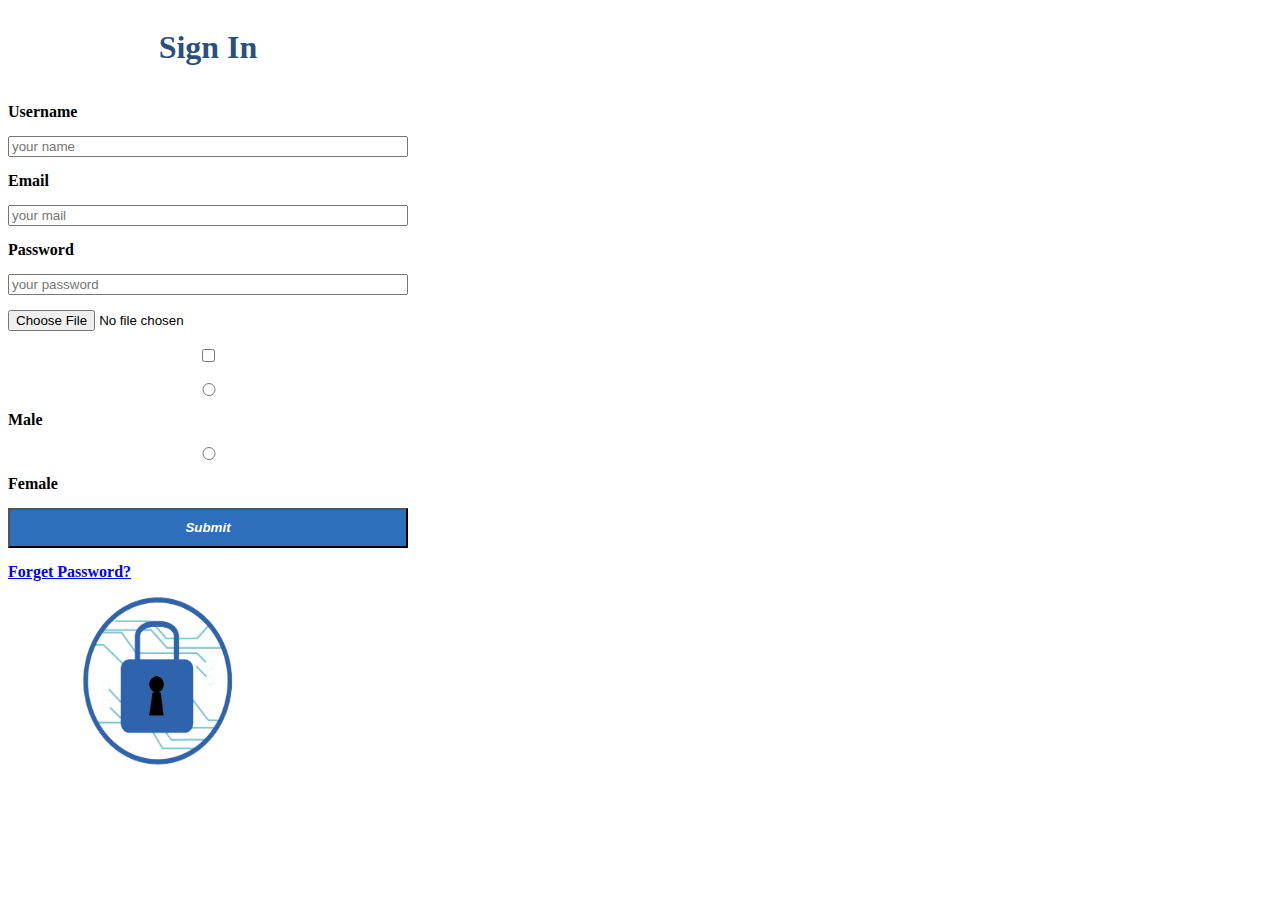
<file: 0.6.HTML/index.html>
<!DOCTYPE html>
<html lang="en">
  <head>
    <meta charset="UTF-8" />
    <meta name="viewport" content="width=device-width, initial-scale=1.0" />
    <title>Document</title>
    <link rel="stylesheet" href="style.css" />
  </head>
  <body>
    <script src="./script.js"></script>

  </body>
  <div class="container"></div>
  <form>
    <h1>Sign In</h1>
    <label for=""><b>Username</b></label>
    <input type="text" placeholder="your name" />
    <label for=""> <b>Email</b></label>
    <input type="email" placeholder="your mail" />
    <label for=""><b>Password</b></label>
    <input type="password" placeholder="your password" />
    <input type="file" placeholder="your file" />
    <input type="checkbox"/>
    <input type="radio" name="gender" value="male" /> <b>Male</b>
    <input type="radio" name="gender" value="female" /> <b>Female</b>

    <button><b>Submit</b></button>
    <a href="https://www.w3schools.com/" target="_blank"><b>Forget Password?</b></a>
  </form>
  <img src="cslogo.png" alt="">
</div>

</html>
</file>
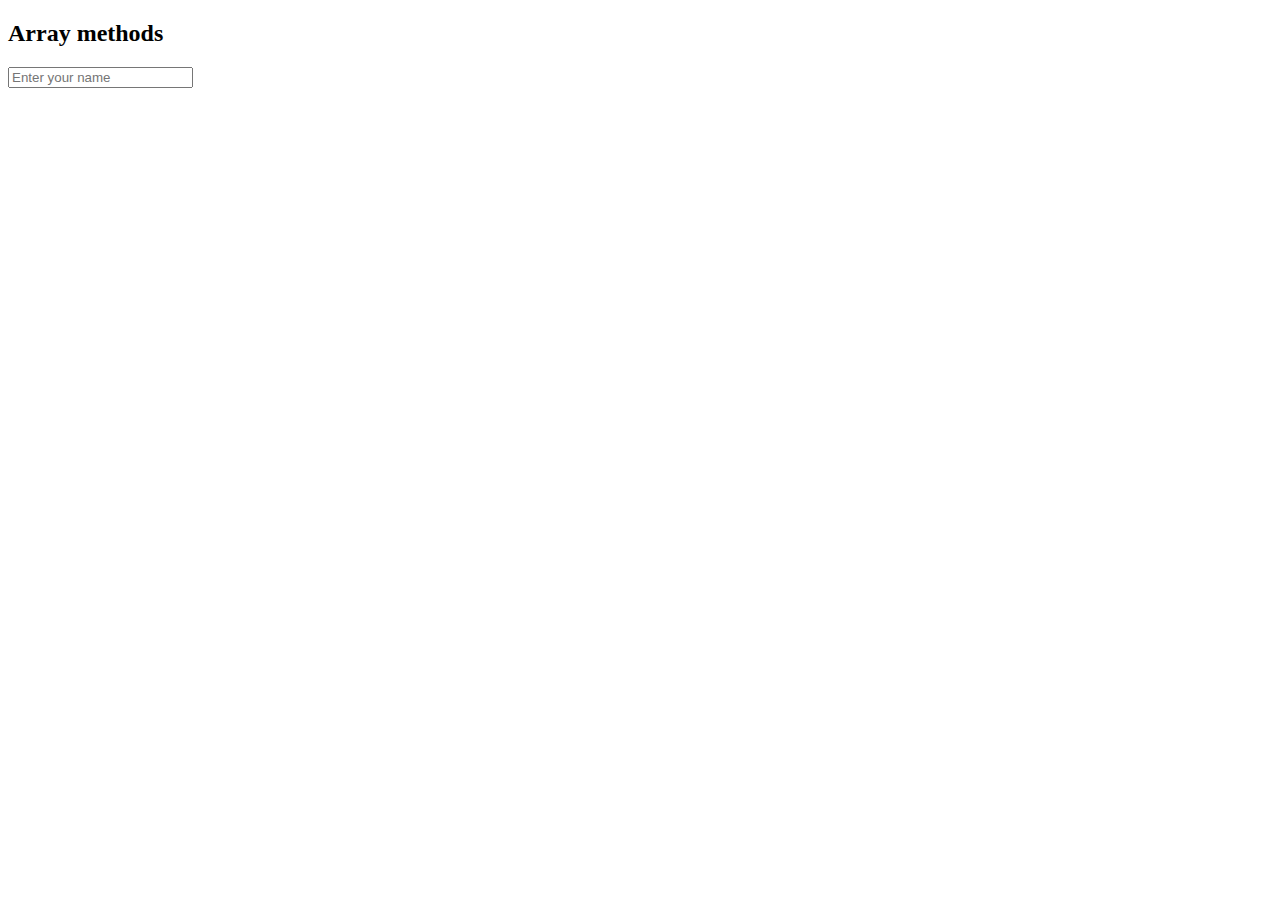
<file: 0.3.array_methods/aindex.html>
<!DOCTYPE html>
<html lang="en">
<head>
    <meta charset="UTF-8">
    <meta name="viewport" content="width=device-width, initial-scale=1.0">
    <title>Document</title>
</head>
<body>
    <h2>Array methods</h2>
    <input type="text" placeholder="Enter your name">
    <script src="./ascript.js"></script>
</body>
</html>
</file>
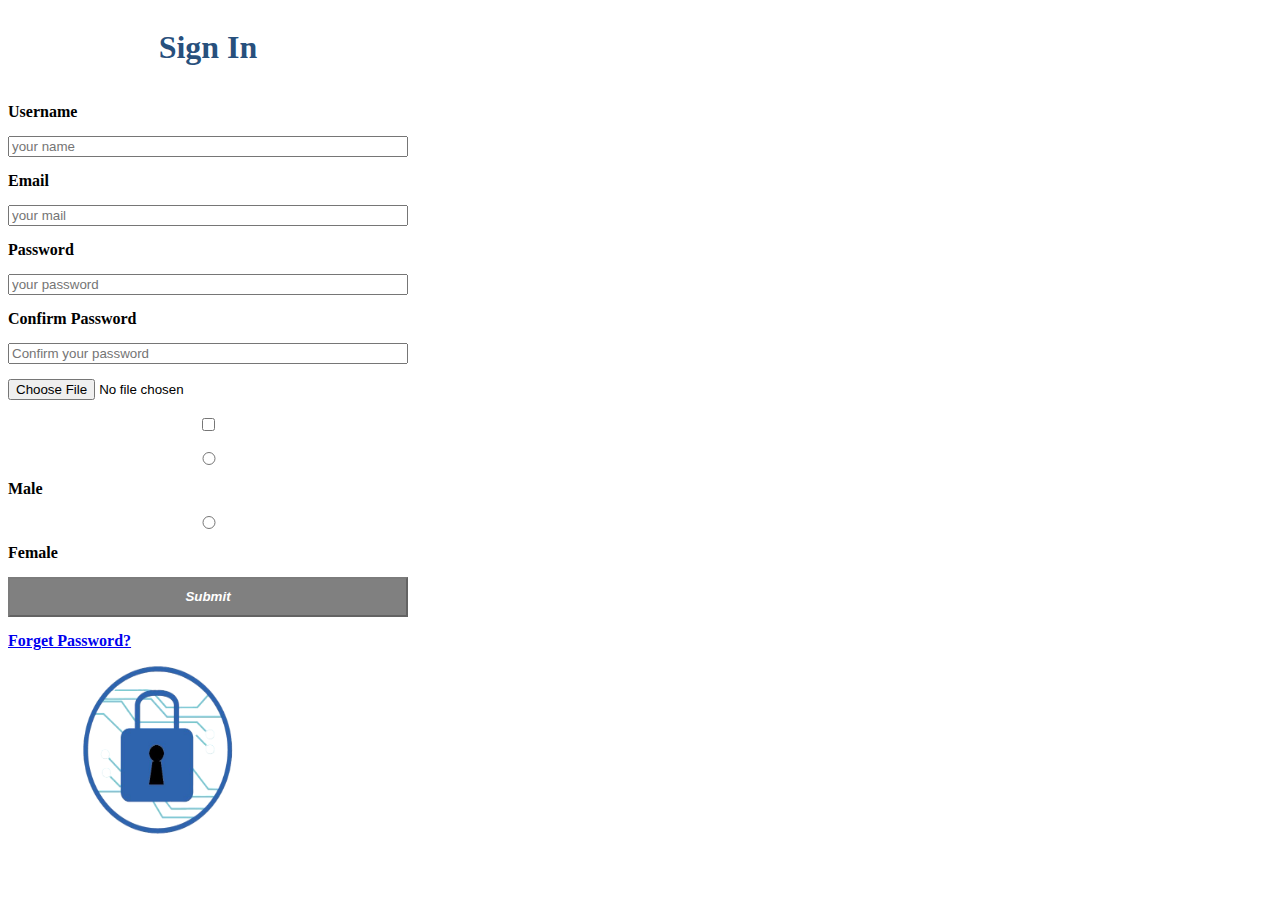
<file: 0.6.HTML/form.html>
<!DOCTYPE html>
<html lang="en">
  <head>
    <meta charset="UTF-8" />
    <meta name="viewport" content="width=device-width, initial-scale=1.0" />
    <title>Form</title>
    <link rel="stylesheet" href="style.css" />
  </head>
  <body>
    <!-- <script src="./script.js"></script> -->

  </body>
  <div class="container"></div>
  <form>
    <h1>Sign In</h1>
    <label for=""><b>Username</b></label>
    <input type="text" id="username" placeholder="your name" />
    <label for=""> <b>Email</b></label>
    <input type="email"id="email" placeholder="your mail" />
    <label for=""><b>Password</b></label>
    <input type="password" id="password" placeholder="your password" />
    <label for=""><b>Confirm Password</b></label>
    <input type="password" id="confirmPassword" placeholder="Confirm your password" required />
    <input type="file" placeholder="your file" id="file"/>
    <input type="checkbox" id="checkbox"/>
    <input type="radio" id="male" name="gender" value="male" /> <b>Male</b>
    <input type="radio" id="female" name="gender" value="female" /> <b>Female</b>

    <button disabled id="btn"><b>Submit</b></button>
    <a href="https://www.w3schools.com/" target="_blank"><b>Forget Password?</b></a>
  </form>
  <img src="cslogo.png" alt="">
</div>
<script src="./form.js"></script>

</html>
</file>
<file: 0.6.HTML/style.css>
.container {
    display: flex;
    align-items: center; 
    justify-content: center;
  }

form {
    display: flex;
    flex-direction: column;
    width: 400px;
    gap: 15px;
}

button {
    background-color: rgba(17, 92, 177, 0.884);
    color: white;
    height: 40px;
    font-style: italic;
    
}
button:disabled{
    background-color: gray;
    cursor: not-allowed;
}

h1 {
    display: flex;
    justify-content: center;
    color: rgba(9, 55, 107, 0.884);
}



img {
    width: 300px;
    height: 200px;
}
</file>
